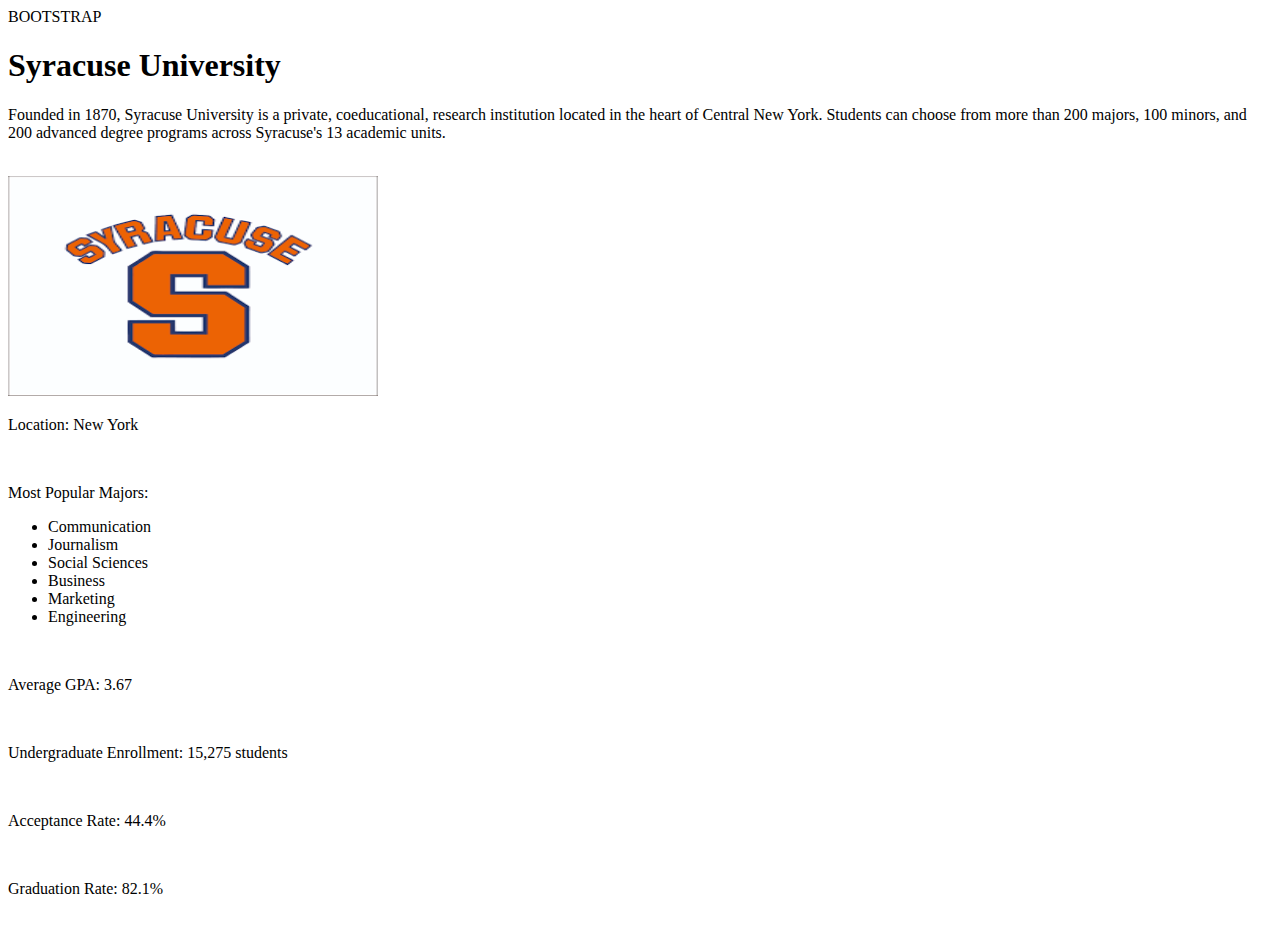
<file: syracuse.html>
<!DOCTYPE html>
<html>
    <head>
        <title>Syracuse University</title>
		BOOTSTRAP
    </head>
    <body>
         <div class = "container">
        	<h1>Syracuse University</h1>
		<p>
		Founded in 1870, Syracuse University is a private, coeducational, research institution located in the heart of Central New York. Students can choose from more than 200 majors, 100 minors, and 200 advanced degree programs across Syracuse's 13 academic units.		
    		</p>
		<br>
		<img src = "[data-uri]" width = "370px" height = "220px">
		<br>
    <p>Location: New York</p>
    <br>
    <p>Most Popular Majors:
      <ul>
        <li>Communication</li>
        <li>Journalism</li>
        <li>Social Sciences</li>
        <li>Business</li>
        <li>Marketing</li>
        <li>Engineering</li>
      </ul>
    </p>   
    <br>
    <p>Average GPA: 3.67</p>
    <br>
    <p>Undergraduate Enrollment: 15,275 students</p>
    <br>
    <p>Acceptance Rate: 44.4%</p>
    <br>
    <p>Graduation Rate: 82.1%</p>
    <br>
    </div>
  </body>
</html>
</file>
